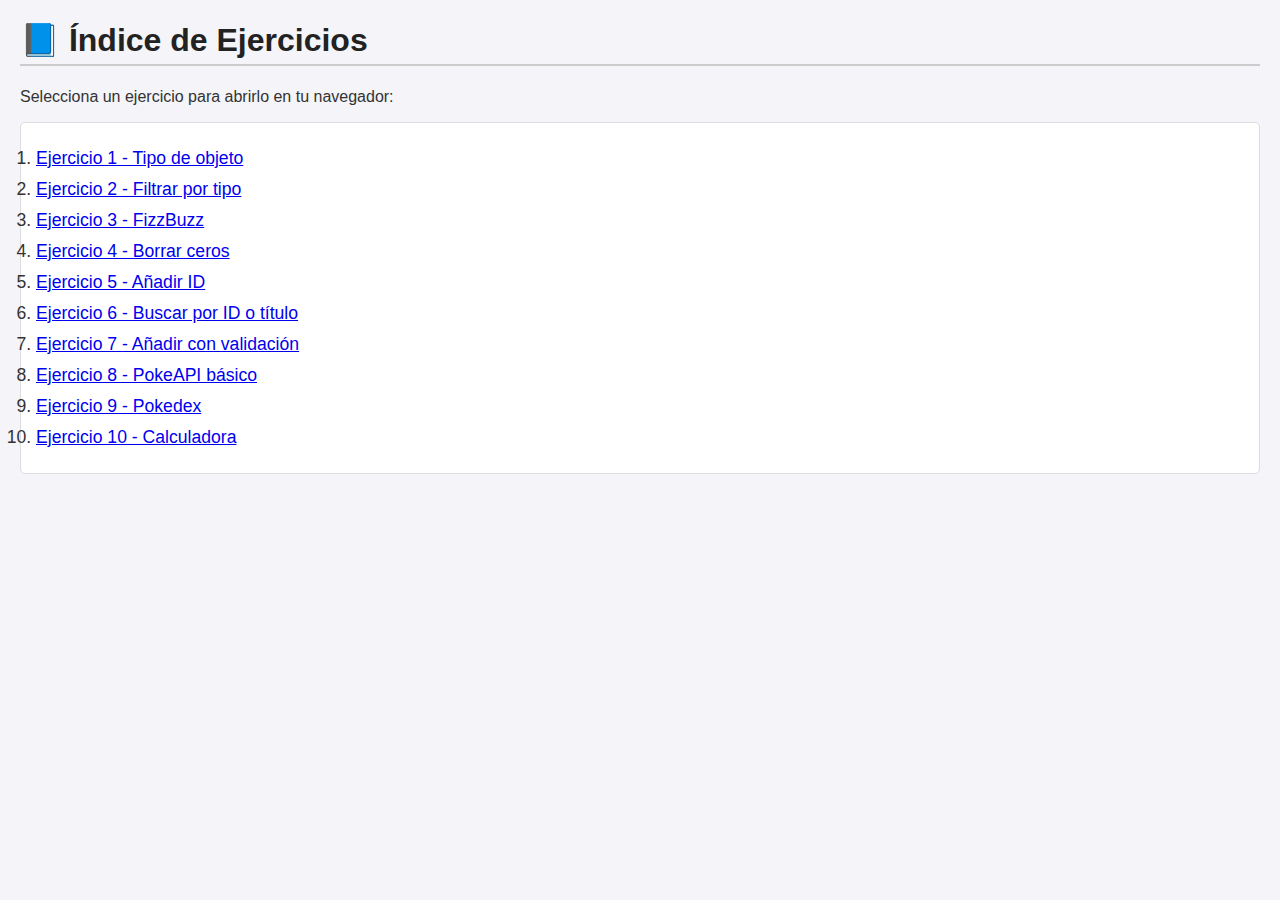
<file: index.html>
<!DOCTYPE html>
<html lang="es">
<head>
  <meta charset="UTF-8">
  <title>Índice de Ejercicios</title>
  <link rel="stylesheet" href="style.css">
  <style>
    ol { background: #fff; border: 1px solid #ddd; padding: 15px; border-radius: 5px; }
    li { margin: 10px 0; font-size: 1.1em; }
  </style>
</head>
<body>
  <h1>📘 Índice de Ejercicios</h1>
  <p>Selecciona un ejercicio para abrirlo en tu navegador:</p>
  <ol>
    <li><a href="ejercicio-01.html">Ejercicio 1 - Tipo de objeto</a></li>
    <li><a href="ejercicio-02.html">Ejercicio 2 - Filtrar por tipo</a></li>
    <li><a href="ejercicio-03.html">Ejercicio 3 - FizzBuzz</a></li>
    <li><a href="ejercicio-04.html">Ejercicio 4 - Borrar ceros</a></li>
    <li><a href="ejercicio-05.html">Ejercicio 5 - Añadir ID</a></li>
    <li><a href="ejercicio-06.html">Ejercicio 6 - Buscar por ID o título</a></li>
    <li><a href="ejercicio-07.html">Ejercicio 7 - Añadir con validación</a></li>
    <li><a href="ejercicio-08.html">Ejercicio 8 - PokeAPI básico</a></li>
    <li><a href="ejercicio-09.html">Ejercicio 9 - Pokedex</a></li>
    <li><a href="ejercicio-10.html">Ejercicio 10 - Calculadora</a></li>
  </ol>
</body>
</html>
</file>
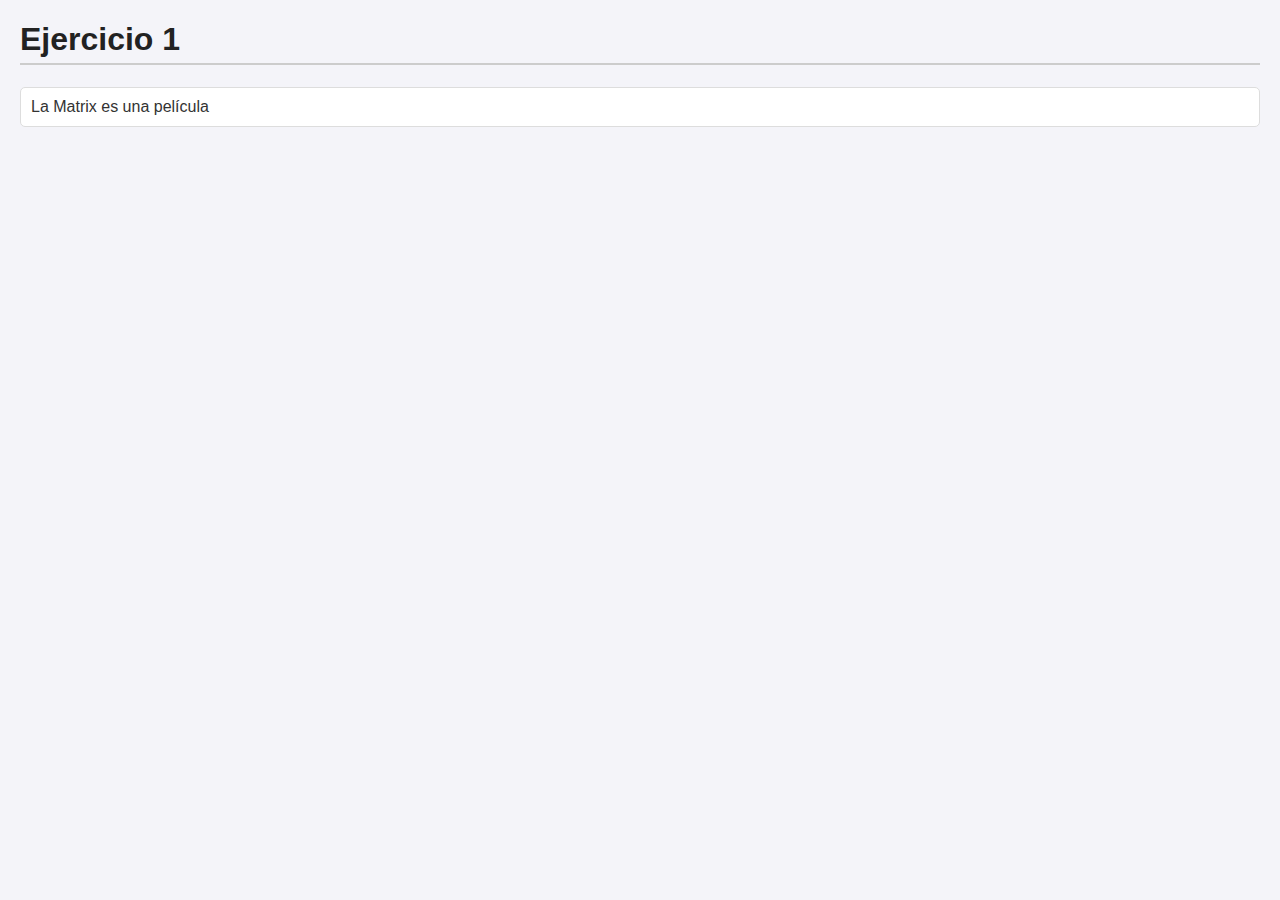
<file: ejercicio-01.html>
<!DOCTYPE html>
<html lang="es">
<head>
  <meta charset="UTF-8">
  <title>Ejercicio 1</title>
  <link rel="stylesheet" href="style.css">
</head>
<body>
  <h1>Ejercicio 1</h1>
  <div id="resultado"></div>
  <script>
    const lista = [
      { titulo: "Matrix", tipo: "película" },
      { titulo: "Breaking Bad", tipo: "serie" },
      { titulo: "Nuestro Planeta", tipo: "documental" }
    ];

    function mostrarTipo(titulo) {
      const item = lista.find(el => el.titulo.toLowerCase() === titulo.toLowerCase());
      const res = document.getElementById("resultado");
      if(item){
        const texto = `La ${item.titulo} es una ${item.tipo}`;
        console.log(texto);
        res.textContent = texto;
      } else {
        console.log("No encontrado");
        res.textContent = "No encontrado";
      }
    }

    mostrarTipo("Matrix");
  </script>
</body>
</html>
</file>
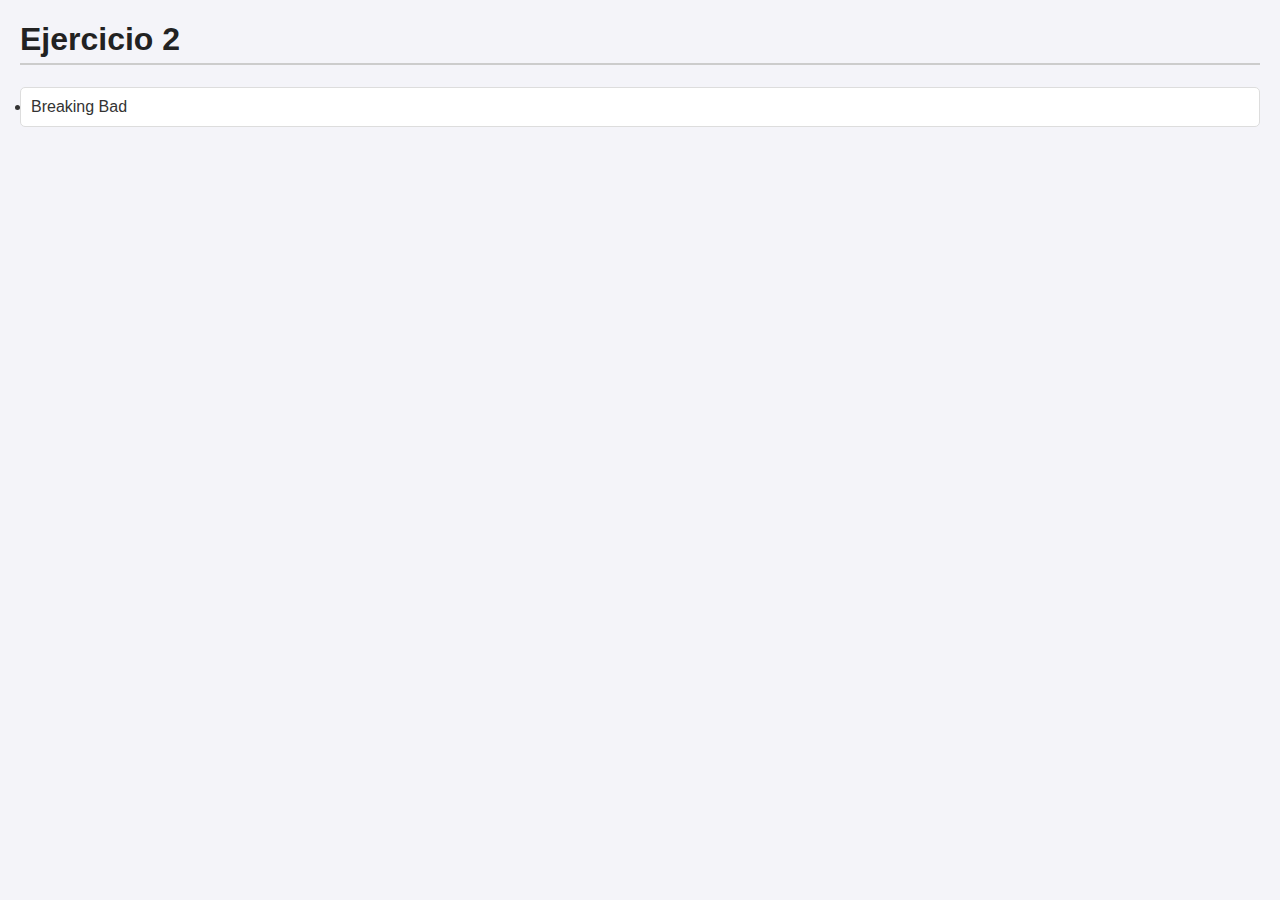
<file: ejercicio-02.html>
<!DOCTYPE html>
<html lang="es">
<head>
  <meta charset="UTF-8">
  <title>Ejercicio 2</title>
  <link rel="stylesheet" href="style.css">
</head>
<body>
  <h1>Ejercicio 2</h1>
  <ul id="resultado"></ul>
  <script>
    const lista = [
      { titulo: "Matrix", tipo: "película" },
      { titulo: "Breaking Bad", tipo: "serie" },
      { titulo: "Nuestro Planeta", tipo: "documental" }
    ];

    function mostrarPorTipo(tipo) {
      const res = document.getElementById("resultado");
      lista.filter(el => el.tipo === tipo).forEach(el => {
        console.log(el.titulo);
        const li = document.createElement("li");
        li.textContent = el.titulo;
        res.appendChild(li);
      });
    }

    mostrarPorTipo("serie");
  </script>
</body>
</html>
</file>
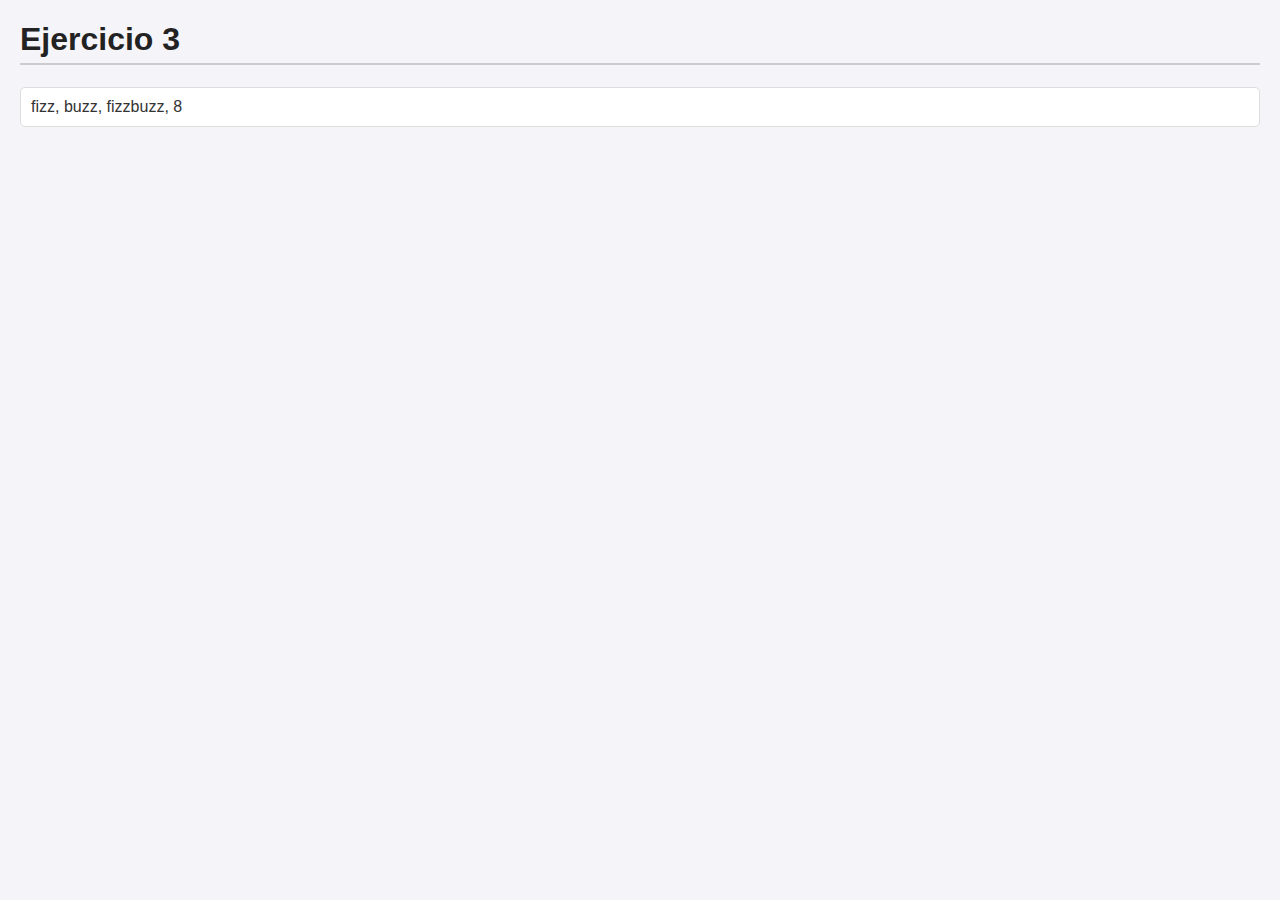
<file: ejercicio-03.html>
<!DOCTYPE html>
<html lang="es">
<head>
  <meta charset="UTF-8">
  <title>Ejercicio 3 - FizzBuzz</title>
  <link rel="stylesheet" href="style.css">
</head>
<body>
  <h1>Ejercicio 3</h1>
  <div id="resultado"></div>
  <script>
    function fizzBuzz(num){
      if(num % 15 === 0) return "fizzbuzz";
      if(num % 3 === 0) return "fizz";
      if(num % 5 === 0) return "buzz";
      return num;
    }

    const resultados = [fizzBuzz(6), fizzBuzz(20), fizzBuzz(30), fizzBuzz(8)];
    console.log(resultados);
    document.getElementById("resultado").textContent = resultados.join(", ");
  </script>
</body>
</html>
</file>
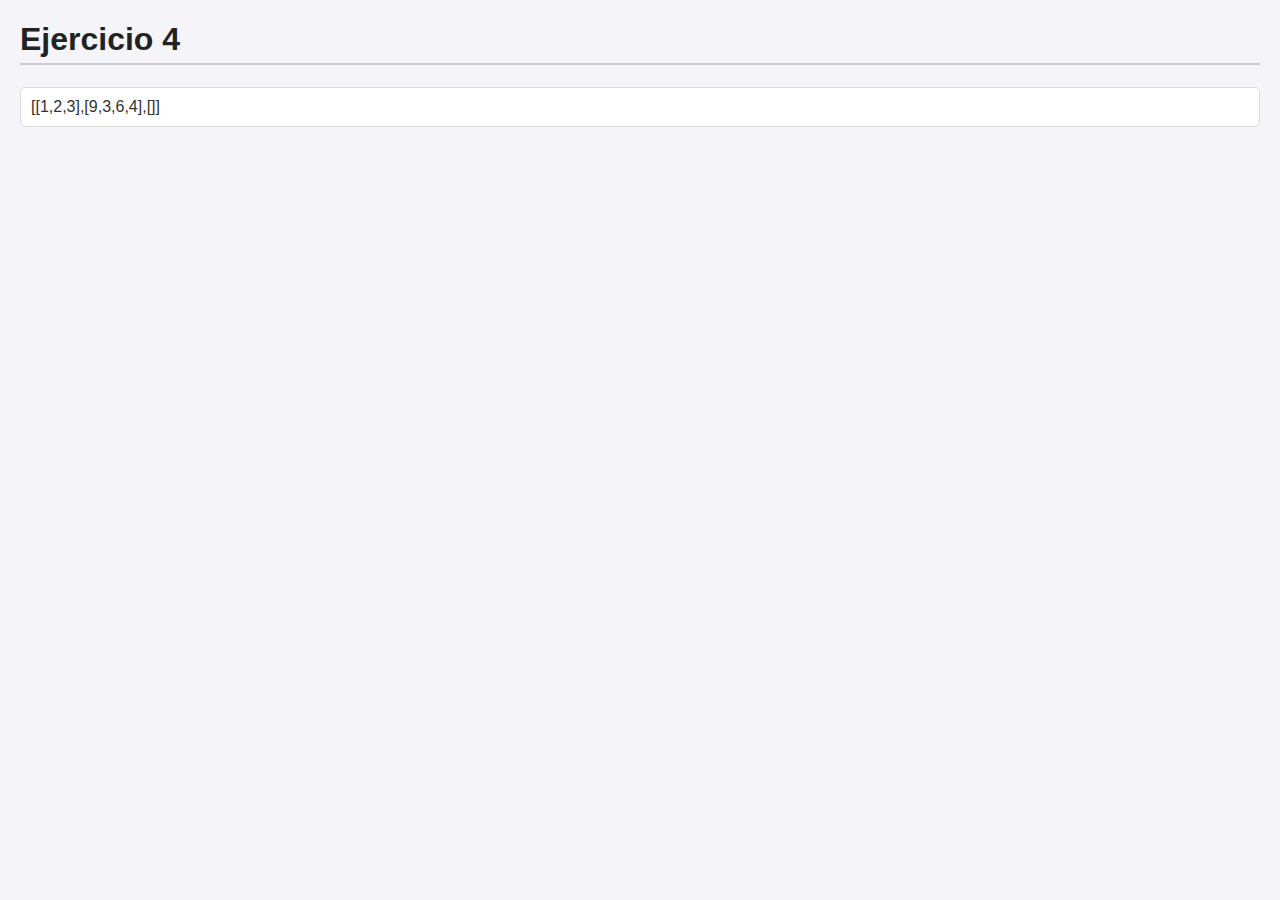
<file: ejercicio-04.html>
<!DOCTYPE html>
<html lang="es">
<head>
  <meta charset="UTF-8">
  <title>Ejercicio 4</title>
  <link rel="stylesheet" href="style.css">
</head>
<body>
  <h1>Ejercicio 4</h1>
  <div id="resultado"></div>
  <script>
    function borrarCeros(arr){
      return arr.filter(num => num !== 0);
    }

    const resultados = [
      borrarCeros([0, 1, 0, 2, 0, 3]),
      borrarCeros([9, 3, 6, 4]),
      borrarCeros([0, 0, 0])
    ];
    console.log(resultados);
    document.getElementById("resultado").textContent = JSON.stringify(resultados);
  </script>
</body>
</html>
</file>
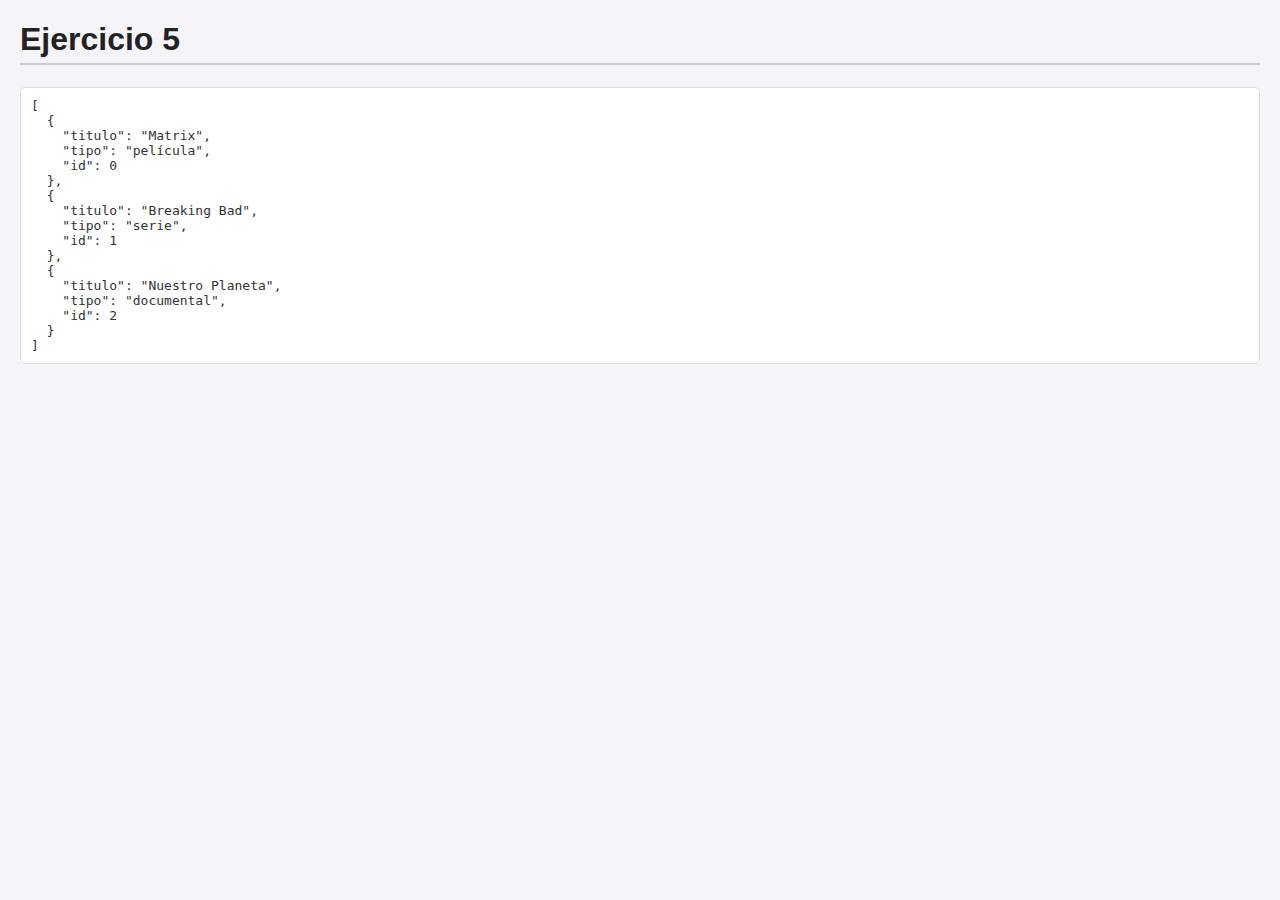
<file: ejercicio-05.html>
<!DOCTYPE html>
<html lang="es">
<head>
  <meta charset="UTF-8">
  <title>Ejercicio 5</title>
  <link rel="stylesheet" href="style.css">
</head>
<body>
  <h1>Ejercicio 5</h1>
  <pre id="resultado"></pre>
  <script>
    const peliculas = [
      { titulo: "Matrix", tipo: "película" },
      { titulo: "Breaking Bad", tipo: "serie" },
      { titulo: "Nuestro Planeta", tipo: "documental" }
    ];

    const conId = peliculas.map((item, index) => ({ ...item, id: index }));

    console.log(conId);
    document.getElementById("resultado").textContent = JSON.stringify(conId, null, 2);
  </script>
</body>
</html>
</file>
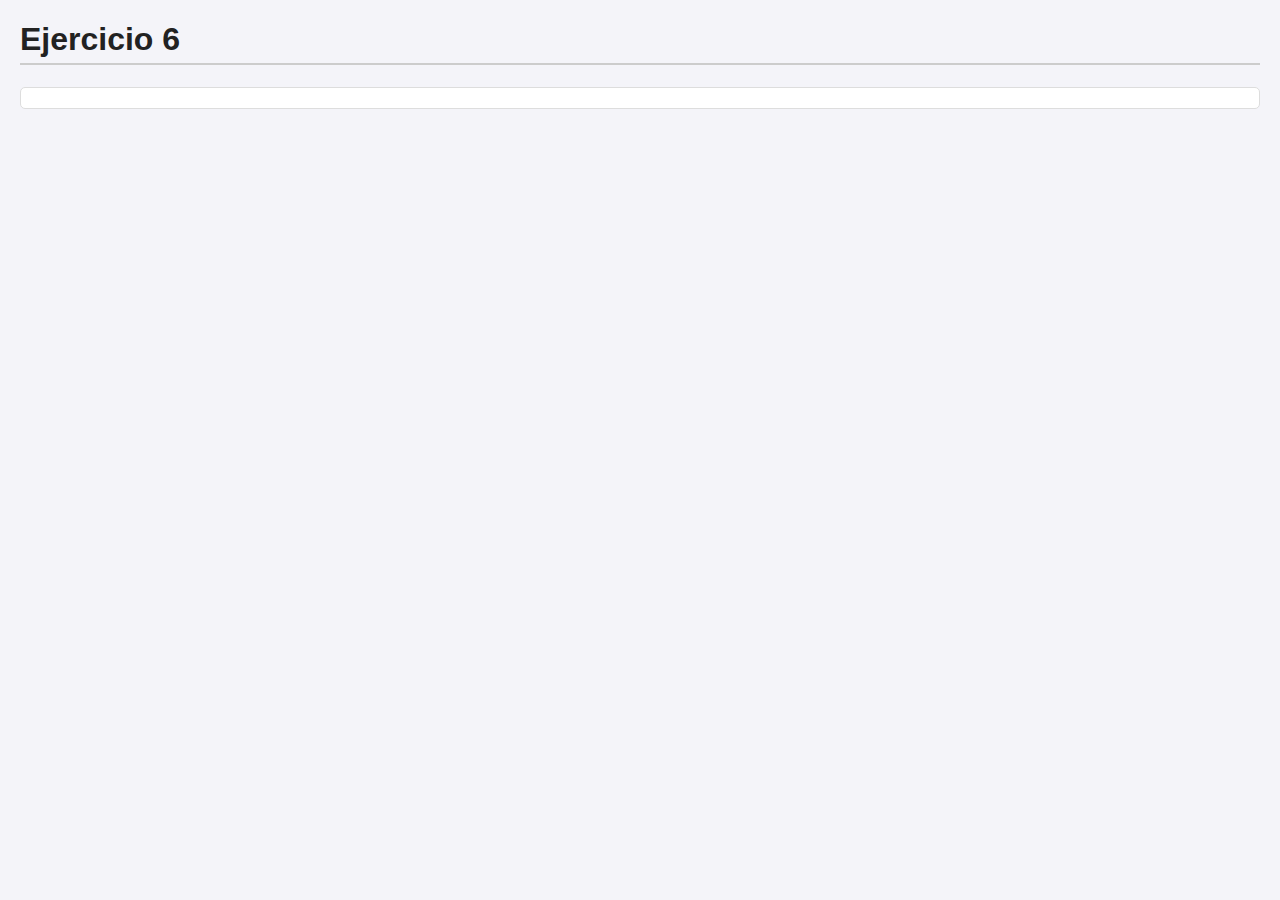
<file: ejercicio-06.html>
<!DOCTYPE html>
<html lang="es">
<head>
  <meta charset="UTF-8">
  <title>Ejercicio 6</title>
  <link rel="stylesheet" href="style.css">
</head>
<body>
  <h1>Ejercicio 6</h1>
  <pre id="resultado"></pre>
  <script>
    const lista = [
      { titulo: "Matrix", tipo: "película", id: 0 },
      { titulo: "Breaking Bad", tipo: "serie", id: 1 },
      { titulo: "Nuestro Planeta", tipo: "documental", id: 2 }
    ];

    function buscarElemento(valor){
      const res = document.getElementById("resultado");
      const item = lista.find(el => el.id === valor || el.titulo.toLowerCase() === valor.toLowerCase());
      if(item){
        console.log(item);
        res.textContent += JSON.stringify(item, null, 2) + "\n";
      } else {
        console.log("No encontrado");
        res.textContent += "No encontrado\n";
      }
    }

    buscarElemento(1);
    buscarElemento("Matrix");
  </script>
</body>
</html>
</file>
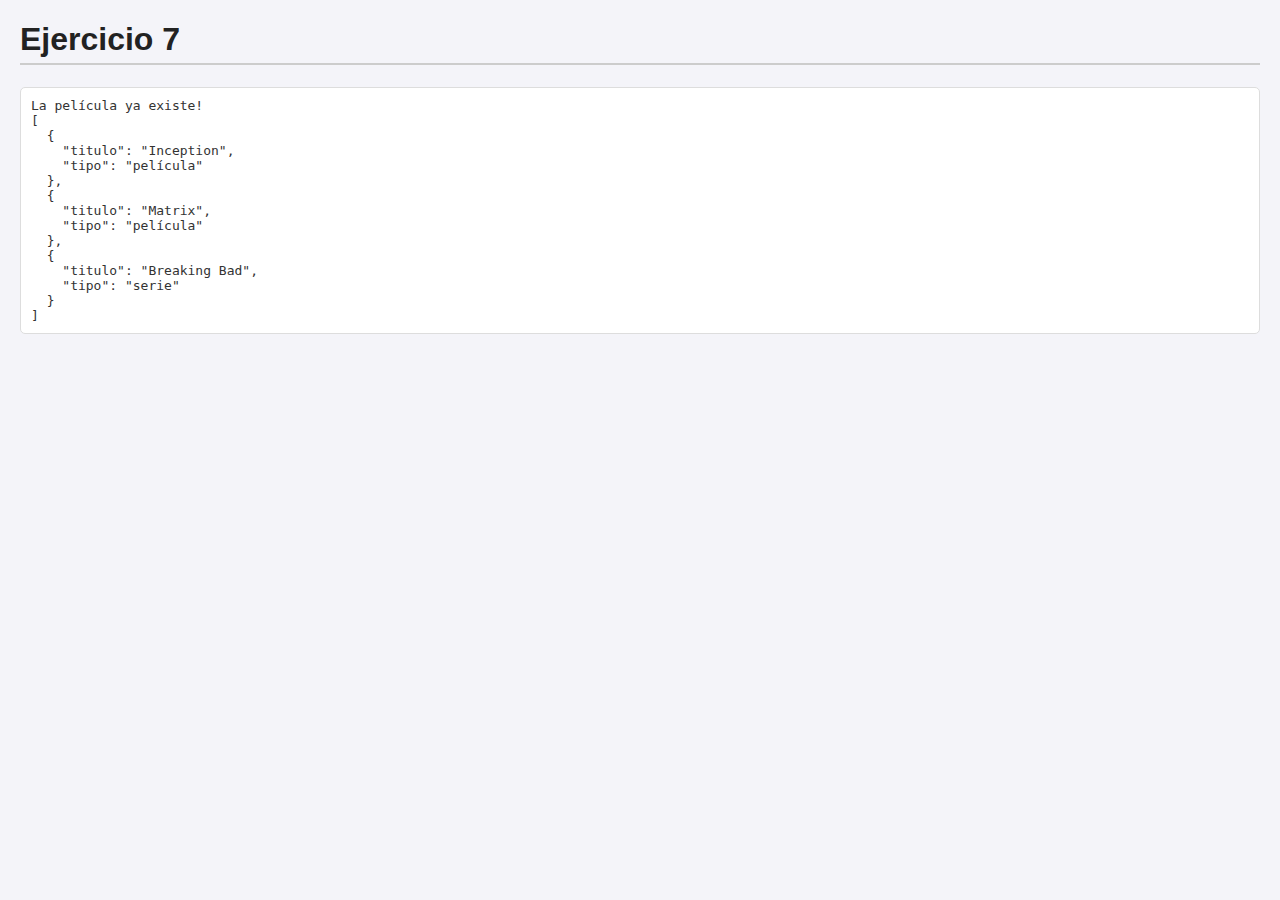
<file: ejercicio-07.html>
<!DOCTYPE html>
<html lang="es">
<head>
  <meta charset="UTF-8">
  <title>Ejercicio 7</title>
  <link rel="stylesheet" href="style.css">
</head>
<body>
  <h1>Ejercicio 7</h1>
  <pre id="resultado"></pre>
  <script>
    let lista = [
      { titulo: "Matrix", tipo: "película" },
      { titulo: "Breaking Bad", tipo: "serie" }
    ];

    function agregarElemento(nuevo){
      const res = document.getElementById("resultado");
      const existe = lista.some(el => el.titulo.toLowerCase() === nuevo.titulo.toLowerCase());
      if(existe){
        alert("La película ya existe!");
        res.textContent += "La película ya existe!\n";
      } else {
        lista.unshift(nuevo);
        res.textContent += JSON.stringify(lista, null, 2) + "\n";
      }
      console.log(lista);
    }

    agregarElemento({ titulo: "Matrix", tipo: "película" });
    agregarElemento({ titulo: "Inception", tipo: "película" });
  </script>
</body>
</html>
</file>
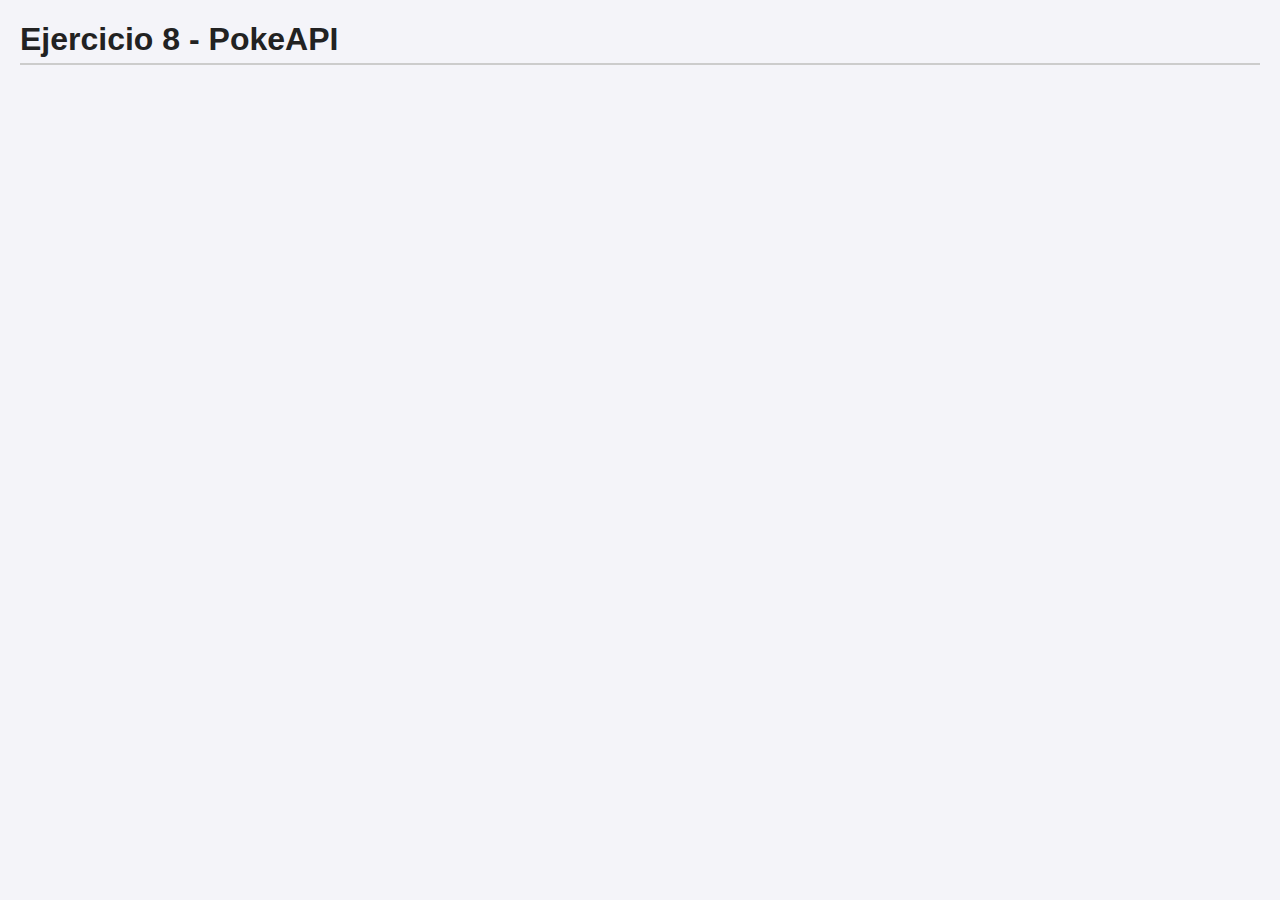
<file: ejercicio-08.html>
<!DOCTYPE html>
<html lang="es">
<head>
  <meta charset="UTF-8">
  <title>Ejercicio 8</title>
  <link rel="stylesheet" href="style.css">
</head>
<body>
  <h1>Ejercicio 8 - PokeAPI</h1>
  <script>
    async function getPokemon(nombre){
      try {
        const res = await fetch(`https://pokeapi.co/api/v2/pokemon/${nombre}`);
        const data = await res.json();
        console.log(data);
      } catch (e){
        console.error("Error:", e);
      }
    }

    getPokemon("pikachu");
  </script>
</body>
</html>
</file>
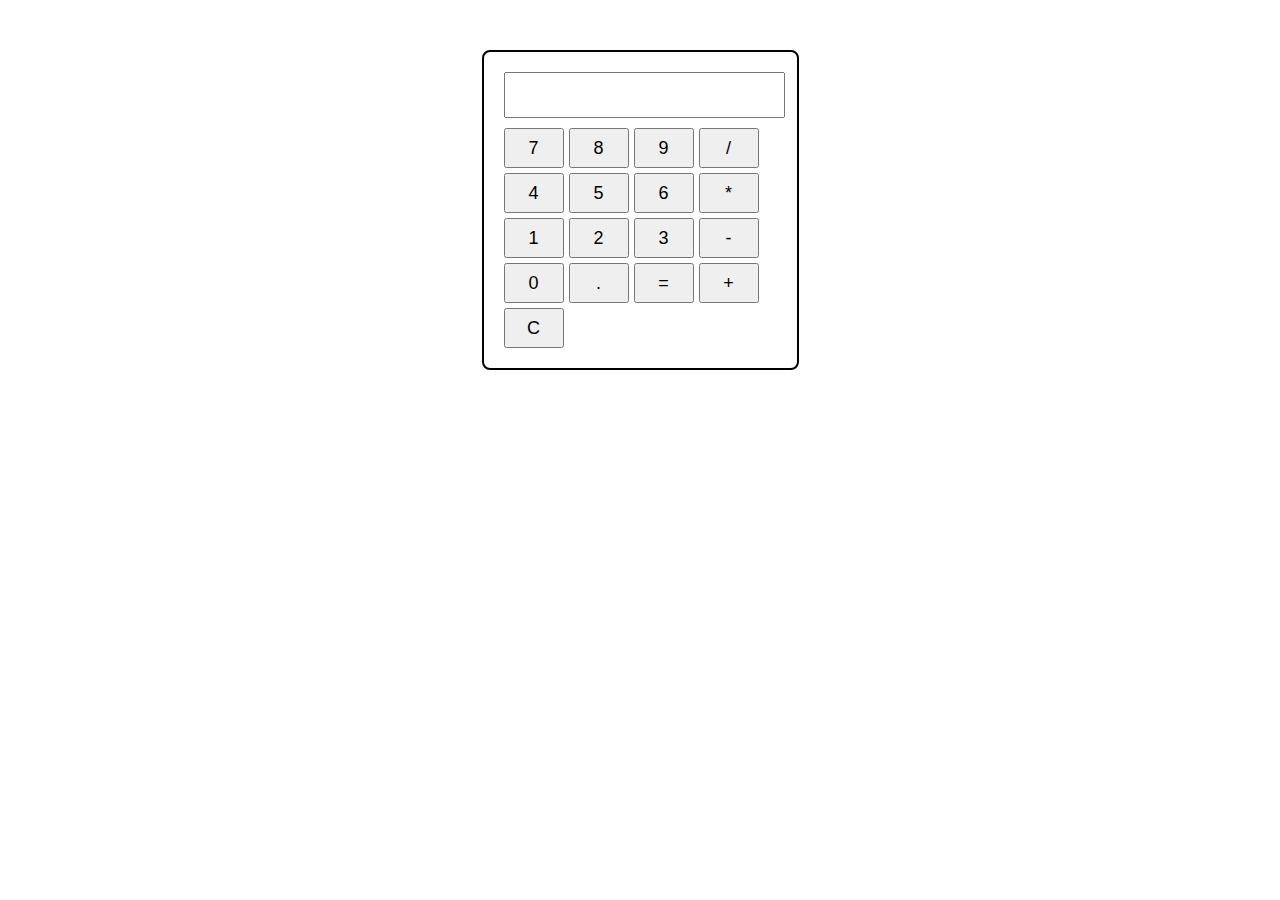
<file: ejercicio-10.html>
<!DOCTYPE html>
<html lang="es">
<head>
  <meta charset="UTF-8">
  <title>Ejercicio 10 - Calculadora</title>
  <style>
    body { font-family: Arial; display: flex; justify-content: center; margin-top: 50px; }
    .calc { border: 2px solid #000; padding: 20px; border-radius: 8px; }
    input { width: 100%; margin-bottom: 10px; height: 40px; text-align: right; font-size: 20px; }
    .btns { display: grid; grid-template-columns: repeat(4, 60px); gap: 5px; }
    button { height: 40px; font-size: 18px; }
  </style>
</head>
<body>
  <div class="calc">
    <input type="text" id="pantalla" readonly>
    <div class="btns">
      <button onclick="agregar('7')">7</button>
      <button onclick="agregar('8')">8</button>
      <button onclick="agregar('9')">9</button>
      <button onclick="agregar('/')">/</button>
      <button onclick="agregar('4')">4</button>
      <button onclick="agregar('5')">5</button>
      <button onclick="agregar('6')">6</button>
      <button onclick="agregar('*')">*</button>
      <button onclick="agregar('1')">1</button>
      <button onclick="agregar('2')">2</button>
      <button onclick="agregar('3')">3</button>
      <button onclick="agregar('-')">-</button>
      <button onclick="agregar('0')">0</button>
      <button onclick="agregar('.')">.</button>
      <button onclick="calcular()">=</button>
      <button onclick="agregar('+')">+</button>
      <button onclick="borrar()">C</button>
    </div>
  </div>

  <script>
    const pantalla = document.getElementById("pantalla");

    function agregar(valor){
      pantalla.value += valor;
    }

    function calcular(){
      try {
        pantalla.value = eval(pantalla.value);
      } catch {
        pantalla.value = "Error";
      }
    }

    function borrar(){
      pantalla.value = "";
    }
  </script>
</body>
</html>
</file>
<file: style.css>
body {
  font-family: Arial, sans-serif;
  margin: 20px;
  background-color: #f4f4f9;
  color: #333;
}

h1 {
  color: #222;
  border-bottom: 2px solid #ccc;
  padding-bottom: 5px;
}

#resultado, pre {
  background: #fff;
  border: 1px solid #ddd;
  padding: 10px;
  margin-top: 10px;
  border-radius: 5px;
  white-space: pre-wrap;
}

ul {
  background: #fff;
  border: 1px solid #ddd;
  padding: 10px;
  border-radius: 5px;
}

button {
  padding: 8px 12px;
  margin: 3px;
  border: none;
  border-radius: 4px;
  background: #007acc;
  color: #fff;
  cursor: pointer;
}

button:hover {
  background: #005a99;
}
</file>
